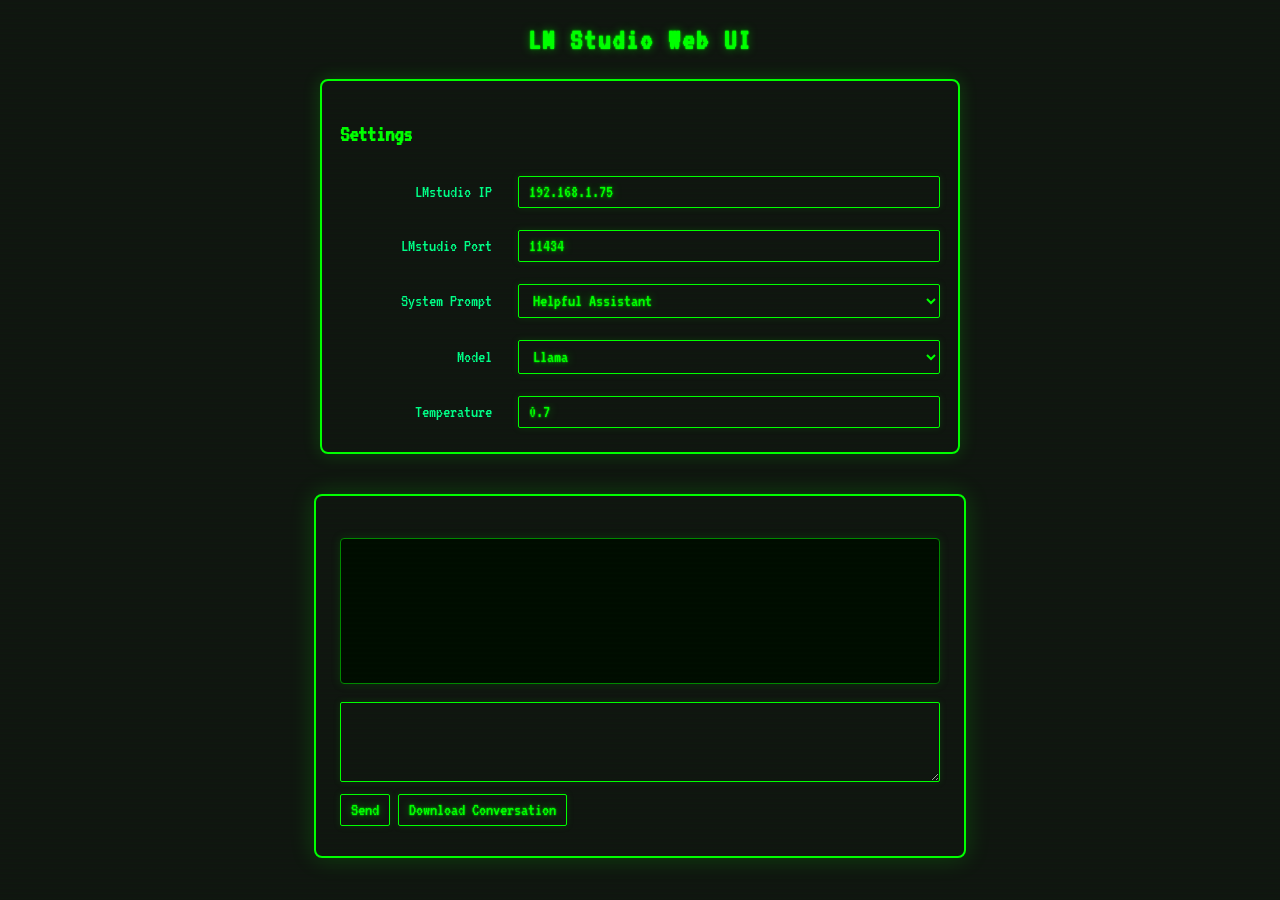
<file: index.html>
<!DOCTYPE html>
<html lang="en">
  <head>
    <meta charset="UTF-8" />
    <title>LM Studio Chat</title>
    <link
      href="https://fonts.googleapis.com/css2?family=VT323&display=swap"
      rel="stylesheet"
    />
    <link rel="stylesheet" href="style.css" />
  </head>
  <body>
    <h2>LM Studio Web UI</h2>
    <div id="settings" class="settings-panel">
      <h3>Settings</h3>
      <div class="settings-grid">
        <label for="ip">LMstudio IP</label>
        <input
          id="ip"
          type="text"
          placeholder="Server IP"
          value="192.168.1.75"
        />

        <label for="port">LMstudio Port</label>
        <input id="port" type="text" placeholder="Server Port" value="11434" />

        <label for="sysprompt">System Prompt</label>
        <select id="sysprompt">
          <option value="1">Helpful Assistant</option>
          <option value="2">Artistic Assistant</option>
          <option value="3">Technical Assistant</option>
        </select>

        <label for="model">Model</label>
        <select id="model">
          <option value="llama-3-8b-lexi-uncensored">Llama</option>
          <option value="openai/gpt-oss-20b">GPT</option>
        </select>

        <label for="temperature">Temperature</label>
        <input
          id="temperature"
          type="number"
          step="0.1"
          value="0.7"
          min="0"
          max="1"
        />
      </div>
    </div>
    <div id="chat">
      <div id="conversation"></div>
      <textarea id="prompt"></textarea>
      <button id="send">Send</button>
      <button id="download">Download Conversation</button>
      <pre id="response" style="display: none"></pre>
    </div>
    <script src="script.js"></script>
  </body>
</html>
</file>
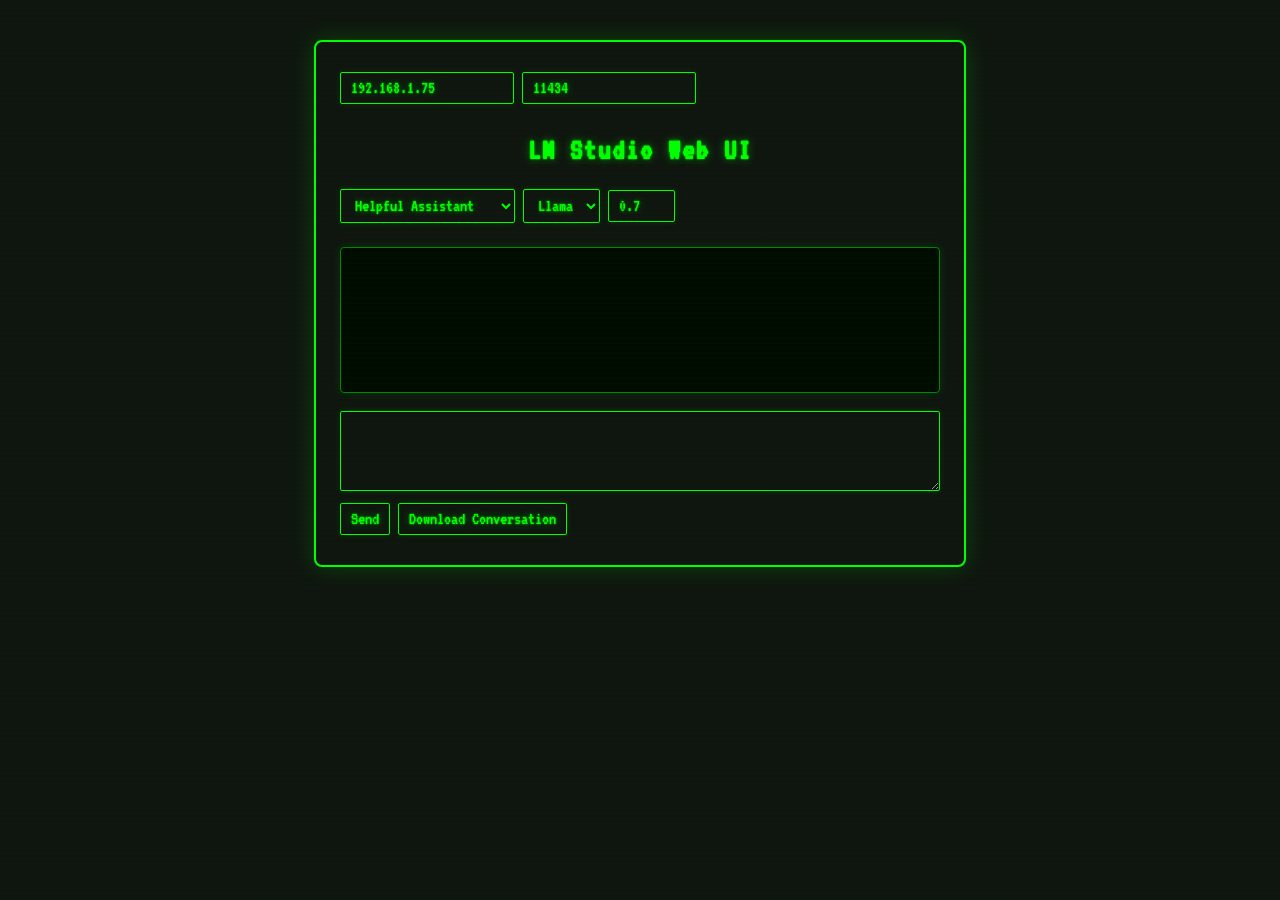
<file: chat.html>
<!DOCTYPE html>
<html lang="en">
  <head>
    <meta charset="UTF-8" />
    <title>LM Studio Chat</title>
    <link
      href="https://fonts.googleapis.com/css2?family=VT323&display=swap"
      rel="stylesheet"
    />
    <link rel="stylesheet" href="style.css" />
  </head>
  <body>
    <div id="chat">
      <input id="ip" type="text" placeholder="Server IP" value="192.168.1.75" />
      <input id="port" type="text" placeholder="Server Port" value="11434" />
      <h2>LM Studio Web UI</h2>
      <select id="sysprompt">
        <option value="1">Helpful Assistant</option>
        <option value="2">Artistic Assistant</option>
        <option value="3">Technical Assistant</option>
      </select>
      <select id="model">
        <option value="llama-3-8b-lexi-uncensored">Llama</option>
        <option value="openai/gpt-oss-20b">GPT</option>
      </select>
      <input
        id="temperature"
        type="number"
        step="0.1"
        value="0.7"
        min="0"
        max="1"
      />
      <div id="conversation"></div>
      <textarea id="prompt"></textarea>
      <button id="send">Send</button>
      <button id="download">Download Conversation</button>
      <pre id="response" style="display: none"></pre>
    </div>
    <script src="chatscript.js"></script>
  </body>
</html>
</file>
<file: style.css>
/* CRT background and text */
body {
  background: #101510;
  color: #00ff00;
  font-family: "VT323", "Courier New", Courier, monospace;
  font-size: 20px;
  margin: 0;
  padding: 0;
}

/* CRT glow effect */
#chat,
#conversation,
textarea,
input,
select,
button,
h2 {
  text-shadow: 0 0 2px #00ff00, 0 0 8px #008800;
}

/* Chat container */
#chat {
  max-width: 600px;
  margin: 40px auto;
  padding: 24px;
  background: rgba(16, 21, 16, 0.97);
  border: 2px solid #00ff00;
  border-radius: 8px;
  box-shadow: 0 0 24px #00ff0033;
}

/* Headings */
h2 {
  color: #00ff00;
  margin-bottom: 18px;
  letter-spacing: 2px;
  text-align: center;
}

/* Inputs, selects, textarea, button */
input,
select,
textarea,
button {
  background: #101510;
  color: #00ff00;
  border: 1px solid #00ff00;
  border-radius: 2px;
  margin: 6px 0;
  padding: 6px 10px;
  font-family: inherit;
  font-size: 18px;
  outline: none;
  box-shadow: 0 0 6px #00880044;
}

input:focus,
select:focus,
textarea:focus,
button:focus {
  border-color: #00ff88;
  box-shadow: 0 0 12px #00ff88;
}
textarea {
  height: 80px;
  resize: vertical;
  width: 100%;
  box-sizing: border-box;
  display: block;
}

/* Button hover */
button:hover {
  background: #003300;
  cursor: pointer;
}

/* Conversation messages */
#conversation {
  margin: 18px 0;
  padding: 12px;
  background: #000c00;
  border: 1px solid #008800;
  border-radius: 4px;
  min-height: 120px;
  box-shadow: 0 0 8px #00880044;
}

.user {
  color: #00ff00;
}

.assistant {
  color: #00ff88;
}

/* Response pre */
#response {
  background: #000c00;
  color: #00ff00;
  border: 1px solid #00ff00;
  padding: 8px;
  margin-top: 10px;
  font-family: inherit;
  font-size: 18px;
  border-radius: 4px;
  box-shadow: 0 0 8px #00ff00;
  width: 100%;
  box-sizing: border-box;
  display: block;
}

/* Scrollbar styling */
::-webkit-scrollbar {
  width: 8px;
  background: #101510;
}
::-webkit-scrollbar-thumb {
  background: #008800;
  border-radius: 4px;
}

/* Optional: CRT scanlines effect */
body::after {
  content: "";
  pointer-events: none;
  position: fixed;
  top: 0;
  left: 0;
  right: 0;
  bottom: 0;
  background: repeating-linear-gradient(
    to bottom,
    transparent 0px,
    transparent 2px,
    #00ff0022 3px,
    transparent 5px
  );
  opacity: 0.15;
  z-index: 9999;
}

.settings-panel {
  max-width: 600px;
  margin: 24px auto 0 auto;
  padding: 18px;
  background: rgba(16, 21, 16, 0.97);
  border: 2px solid #00ff00;
  border-radius: 8px;
  box-shadow: 0 0 18px #00ff0033;
}

.settings-grid {
  display: grid;
  grid-template-columns: 160px 1fr;
  gap: 10px 18px;
  align-items: center;
}

.settings-grid label {
  text-align: right;
  padding-right: 8px;
  font-size: 18px;
  color: #00ff88;
}
</file>
